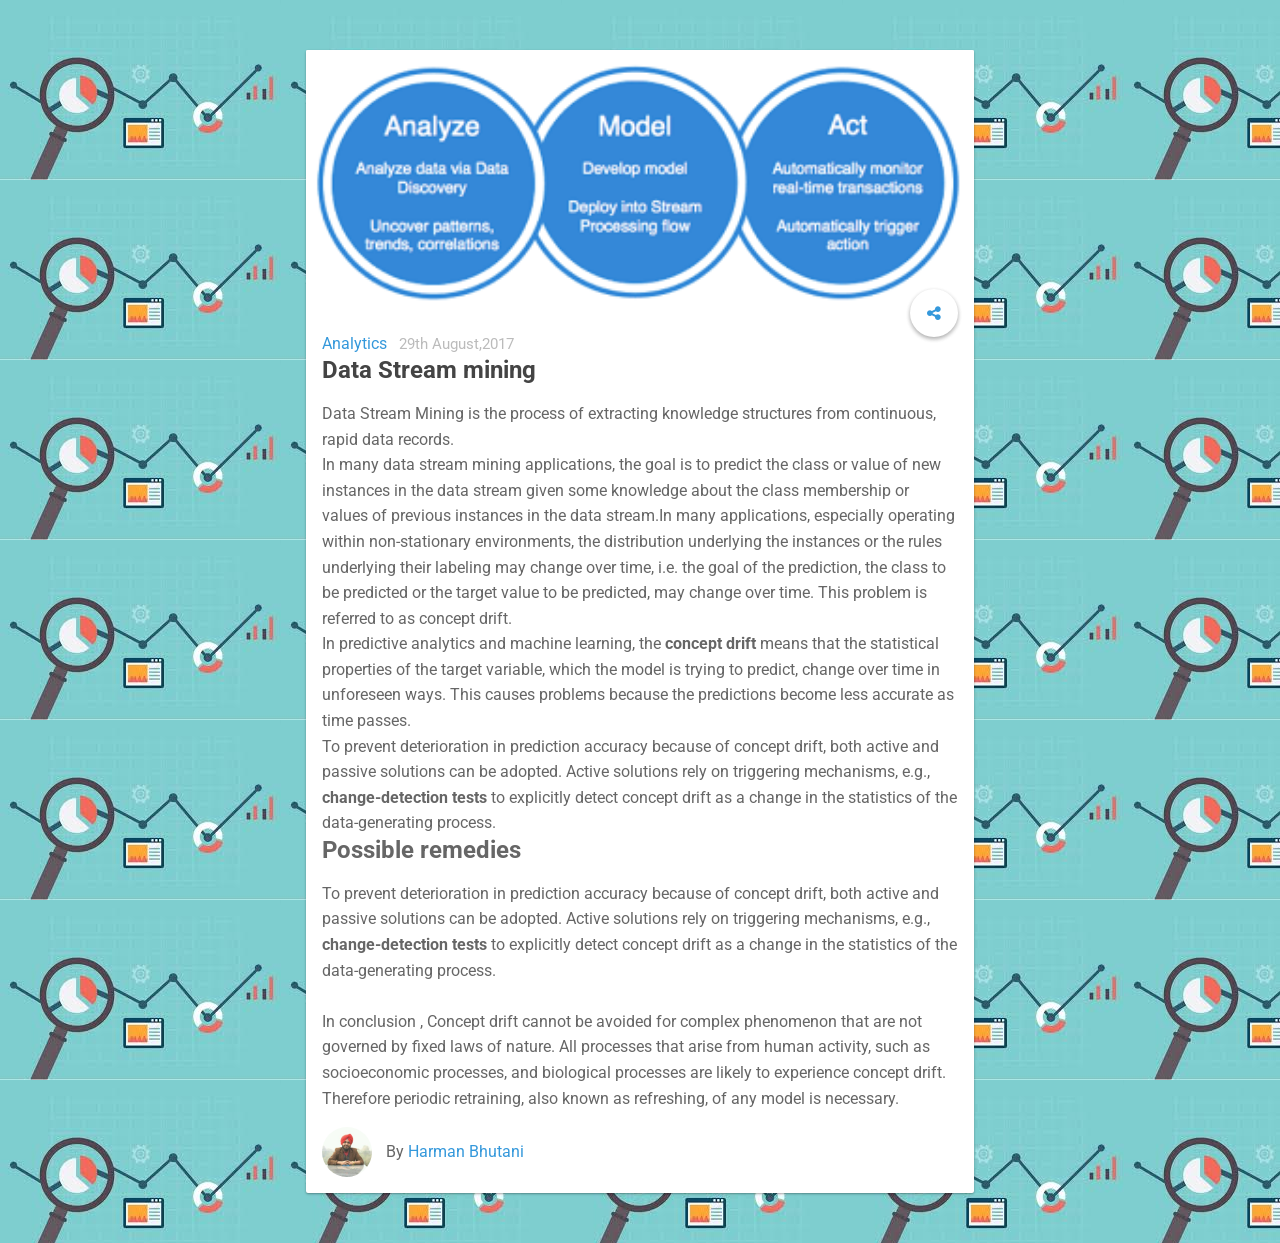
<file: blog/index.html>
<!DOCTYPE html>
<html >
<head>
  <meta charset="UTF-8">
  <title>Data Stream Mining</title>
  
  
  
      <link rel="stylesheet" href="css/style.css">

  
</head>

<body>
  <div class="wrapper">
    		
    		<div class="card radius shadowDepth1">
    			<div class="card__image border-tlr-radius">
    				<img src="stream.png" alt="Stream Mining" class="border-tlr-radius">
                </div>

    			<div class="card__content card__padding">
                    <div class="card__share">
                        <div class="card__social">  
                            <a class="share-icon facebook" href="#"><span class="fa fa-facebook"></span></a>
                            <a class="share-icon twitter" href="#"><span class="fa fa-twitter"></span></a>
                            <a class="share-icon googleplus" href="#"><span class="fa fa-google-plus"></span></a>
                        </div>

                        <a id="share" class="share-toggle share-icon" href="#"></a>
                    </div>

    				<div class="card__meta">
    					<a href="#">Analytics</a>
                        <time>29th August,2017</time>
    				</div>

    				<article class="card__article">
	    				<h2><a href="#">Data Stream mining</a></h2>

	    				<p>Data Stream Mining is the process of extracting knowledge structures from continuous, rapid data records.
<br>
In many data stream mining applications, the goal is to predict the class or value of new instances in the data stream given some knowledge about the class membership or values of previous instances in the data stream.In many applications, especially operating within non-stationary environments, the distribution underlying the instances or the rules underlying their labeling may change over time, i.e. the goal of the prediction, the class to be predicted or the target value to be predicted, may change over time. This problem is referred to as concept drift.
<br>
In predictive analytics and machine learning, the <b>concept drift</b> means that the statistical properties of the target variable, which the model is trying to predict, change over time in unforeseen ways. This causes problems because the predictions become less accurate as time passes.
<br>
To prevent deterioration in prediction accuracy because of concept drift, both active and passive solutions can be adopted. Active solutions rely on triggering mechanisms, e.g.,<b> change-detection tests </b>  to explicitly detect concept drift as a change in the statistics of the data-generating process.
</p>
<h2>Possible remedies</h2>
<p>
To prevent deterioration in prediction accuracy because of concept drift, both active and passive solutions can be adopted. Active solutions rely on triggering mechanisms, e.g.,<b> change-detection tests </b>  to explicitly detect concept drift as a change in the statistics of the data-generating process.
<br>
<br>

In conclusion , Concept drift cannot be avoided for complex phenomenon that are not governed by fixed laws of nature. All processes that arise from human activity, such as socioeconomic processes, and biological processes are likely to experience concept drift. Therefore periodic retraining, also known as refreshing, of any model is necessary.


</p>
	    			</article>
    			</div>

    			<div class="card__action">
    				
    				<div class="card__author">
    					<img src="pic.jpg" alt="user" width=50 height= 50>
    					<div class="card__author-content">
    						By <a href="https://in.linkedin.com/in/iamharman">Harman Bhutani</a>
    					</div>
    				</div>
    			</div>
    		</div>

                	</div>
  <script src='http://cdnjs.cloudflare.com/ajax/libs/jquery/2.1.3/jquery.min.js'></script>

    <script src="js/index.js"></script>

</body>
</html>
</file>
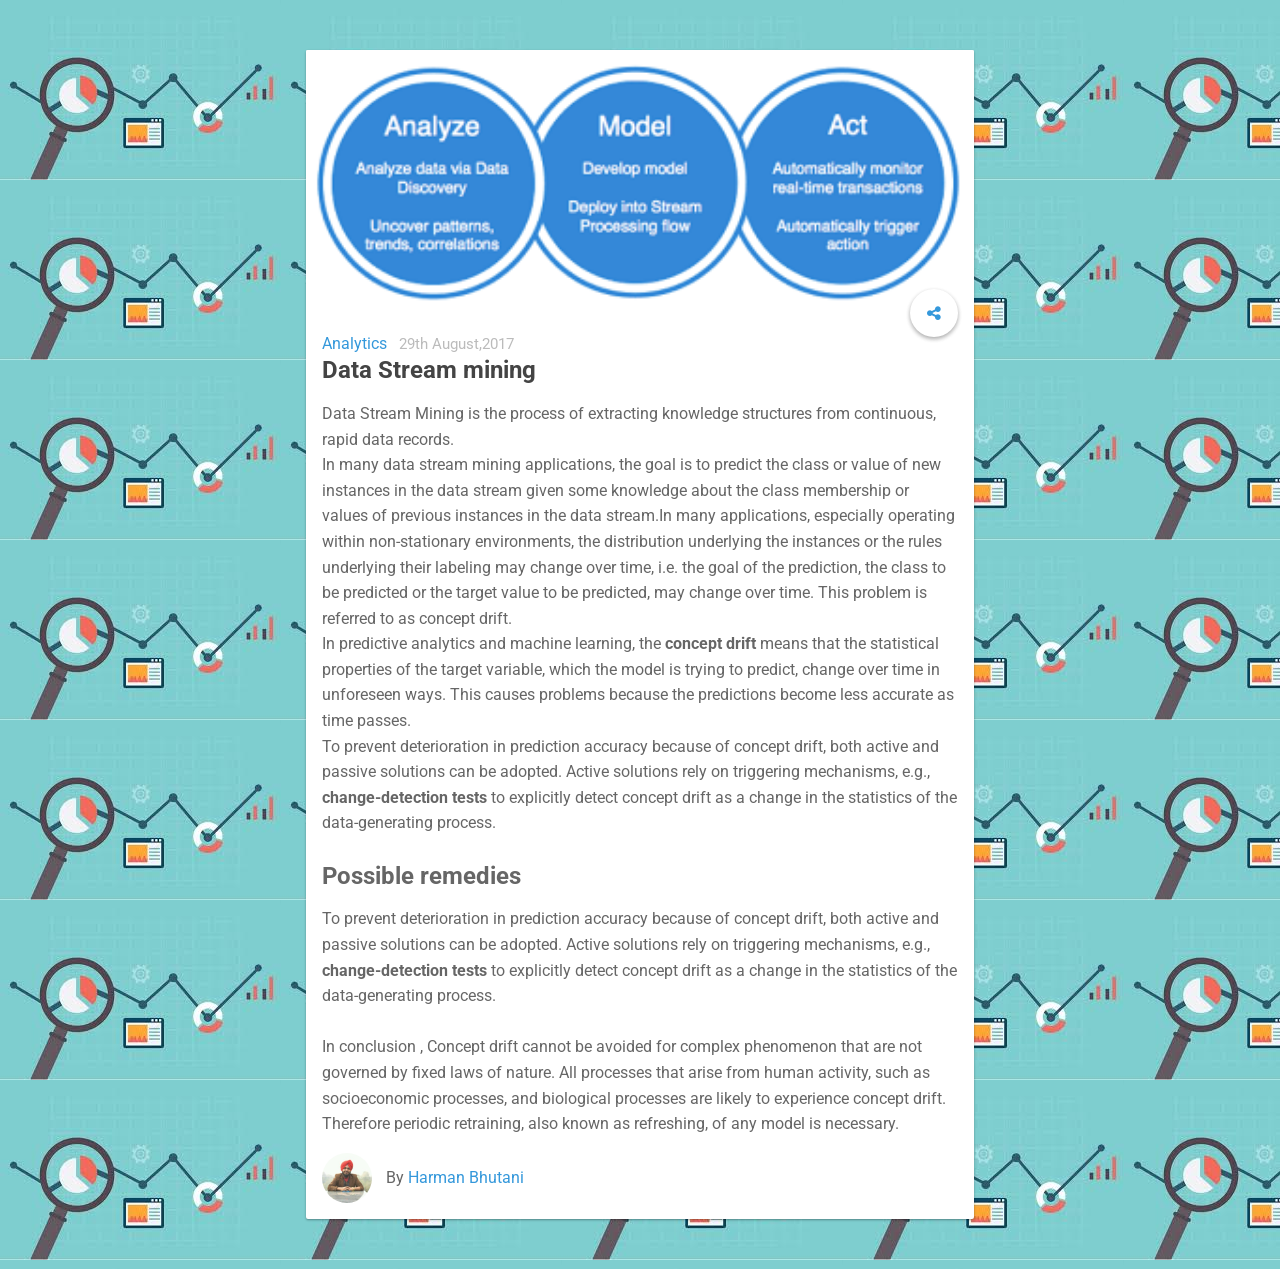
<file: blog/stream_mining.html>
<!DOCTYPE html>
<html >
<head>
  <meta charset="UTF-8">
  <title>Data Stream Mining</title>
  
  
  
      <link rel="stylesheet" href="css/style.css">

  
</head>

<body>
  <div class="wrapper">
    		
    		<div class="card radius shadowDepth1">
    			<div class="card__image border-tlr-radius">
    				<img src="stream.png" alt="Stream Mining" class="border-tlr-radius">
                </div>

    			<div class="card__content card__padding">
                    <div class="card__share">
                        <div class="card__social">  
                            <a class="share-icon facebook" href="#"><span class="fa fa-facebook"></span></a>
                            <a class="share-icon twitter" href="#"><span class="fa fa-twitter"></span></a>
                            <a class="share-icon googleplus" href="#"><span class="fa fa-google-plus"></span></a>
                        </div>

                        <a id="share" class="share-toggle share-icon" href="#"></a>
                    </div>

    				<div class="card__meta">
    					<a href="#">Analytics</a>
                        <time>29th August,2017</time>
    				</div>

    				<article class="card__article">
	    				<h2><a href="#">Data Stream mining</a></h2>

	    				<p>Data Stream Mining is the process of extracting knowledge structures from continuous, rapid data records.
<br>
In many data stream mining applications, the goal is to predict the class or value of new instances in the data stream given some knowledge about the class membership or values of previous instances in the data stream.In many applications, especially operating within non-stationary environments, the distribution underlying the instances or the rules underlying their labeling may change over time, i.e. the goal of the prediction, the class to be predicted or the target value to be predicted, may change over time. This problem is referred to as concept drift.
<br>
In predictive analytics and machine learning, the <b>concept drift</b> means that the statistical properties of the target variable, which the model is trying to predict, change over time in unforeseen ways. This causes problems because the predictions become less accurate as time passes.
<br>
To prevent deterioration in prediction accuracy because of concept drift, both active and passive solutions can be adopted. Active solutions rely on triggering mechanisms, e.g.,<b> change-detection tests </b>  to explicitly detect concept drift as a change in the statistics of the data-generating process.
<br>
					</p>
					
					<br>
<h2>Possible remedies</h2>
<p>
To prevent deterioration in prediction accuracy because of concept drift, both active and passive solutions can be adopted. Active solutions rely on triggering mechanisms, e.g.,<b> change-detection tests </b>  to explicitly detect concept drift as a change in the statistics of the data-generating process.
<br>
<br>

In conclusion , Concept drift cannot be avoided for complex phenomenon that are not governed by fixed laws of nature. All processes that arise from human activity, such as socioeconomic processes, and biological processes are likely to experience concept drift. Therefore periodic retraining, also known as refreshing, of any model is necessary.


</p>
	    			</article>
    			</div>

    			<div class="card__action">
    				
    				<div class="card__author">
    					<img src="pic.jpg" alt="user" width=50 height= 50>
    					<div class="card__author-content">
    						By <a href="https://in.linkedin.com/in/iamharman">Harman Bhutani</a>
    					</div>
    				</div>
    			</div>
    		</div>

                	</div>
  <script src='http://cdnjs.cloudflare.com/ajax/libs/jquery/2.1.3/jquery.min.js'></script>

    <script src="js/index.js"></script>

</body>
</html>
</file>
<file: blog/css/style.css>
@import 'https://maxcdn.bootstrapcdn.com/font-awesome/4.3.0/css/font-awesome.min.css';
@import 'https://fonts.googleapis.com/css?family=Roboto:700,400';
/*
*  Basic Reset
*/
 
*,
*:after,
*:before {
	margin: 0;
	padding: 0;
	box-sizing: border-box;
}

/**
 * Basics Styles
 */
html {
	font-size: 62.5%;
}
body {
	
background-image: url("cover.jpg");
	font-family: Roboto;
	font-weight: 400;
	font-size: 1.6em;
	line-height: 1.6;
	color: #666;
}

a {
	text-decoration: none;
	color: #3498db;
}
	a:hover {
		color: #2980b9;
	}

h2 {
	line-height: 1.2;
	margin-bottom: 1.6rem;
}

.wrapper {
	max-width: 700px;
	margin: 50px auto;
	padding-left: 1em;
	padding-right: 1em;
}

/**
 * Helpers
 */
.border-tlr-radius { 
	border-top-left-radius: 2px;
	border-top-right-radius: 2px; 
}

.text-center { text-align: center; }

.radius { border-radius: 2px; }

.padding-tb { padding-top: 1.6rem; padding-bottom: 1.6rem;}

.shadowDepth0 { box-shadow: 0 1px 3px rgba(0,0,0, 0.12); }

.shadowDepth1 {
   box-shadow: 
  		0 1px 3px rgba(0,0,0, 0.12),
    	0 1px 2px rgba(0,0,0, 0.24);      
}


/**
 * Card Styles
 */

.card {
	background-color: #fff;
	margin-bottom: 1.6rem;
}

.card__padding {
	padding: 1.6rem;
}
 
.card__image {
	min-height: 100px;
	background-color: #eee;
}
	.card__image img {
		width: 100%;
		max-width: 100%;
		display: block;
	}

.card__content {
	position: relative;
}

/* card meta */
.card__meta time {
	font-size: 1.5rem;
	color: #bbb;
	margin-left: 0.8rem;
}

/* card article */
.card__article a {
	text-decoration: none;
	color: #444;
	transition: all 0.5s ease;
}
	.card__article a:hover {
		color: #2980b9;
	}

/* card action */
.card__action {
	overflow: hidden;
	padding-right: 1.6rem;
	padding-left: 1.6rem;
	padding-bottom: 1.6rem;
}
	 
.card__author {}

	.card__author img,
	.card__author-content {
		display: inline-block;
		vertical-align: middle;
	}

	.card__author img{
		border-radius: 50%;
		margin-right: 0.6em;
	}

.card__share {
	float: right;
	position: relative;
	margin-top: -42px;
}

.card__social {
	position: absolute;
	top: 0;
	right: 0;
	visibility: hidden;
	width: 160px;
	transform: translateZ(0);
  	transform: translateX(0px);
  	transition: transform 0.35s ease;
}
	.card__social--active {
		visibility: visible;
		/*z-index: 3;*/
		transform: translateZ(0);
 		transform: translateX(-48px);
  		transition: transform 0.35s ease;
	}

.share-toggle {
	z-index: 2;
}
.share-toggle:before {
	content: "\f1e0";
	font-family: 'FontAwesome';
	color: #3498db;
}
	.share-toggle.share-expanded:before {
		content: "\f00d";
	}

.share-icon {
	display: inline-block;
	width: 48px;
	height: 48px;
	line-height: 48px;
	text-align: center;
	border-radius: 50%;
	background-color: #fff;
	transition: all 0.3s ease;
	outline: 0;

	box-shadow: 
	  		0 2px 4px rgba(0,0,0, 0.12),
	    	0 2px 4px rgba(0,0,0, 0.24);
}
	.share-icon:hover,
	.share-icon:focus {
		box-shadow: 
	  		0 3px 6px rgba(0,0,0, 0.12),
	    	0 3px 6px rgba(0,0,0, 0.24);

	    -webkit-transform: scale(1.2);
	    -moz-transform: scale(1.2);
	    -ms-transform: scale(1.2);
	    -o-transform: scale(1.2);
	    transform: scale(1.2);
	}

.facebook {
	background-color: #3b5998; 
}
.twitter {
	background-color: #00abe3; 
}
.googleplus {
	background-color: #d3492c;
}

.facebook,
.twitter,
.googleplus {
	color: #fff;
}

	.facebook:hover,
	.twitter:hover,
	.googleplus:hover {
		color: #eee;
	}
</file>
